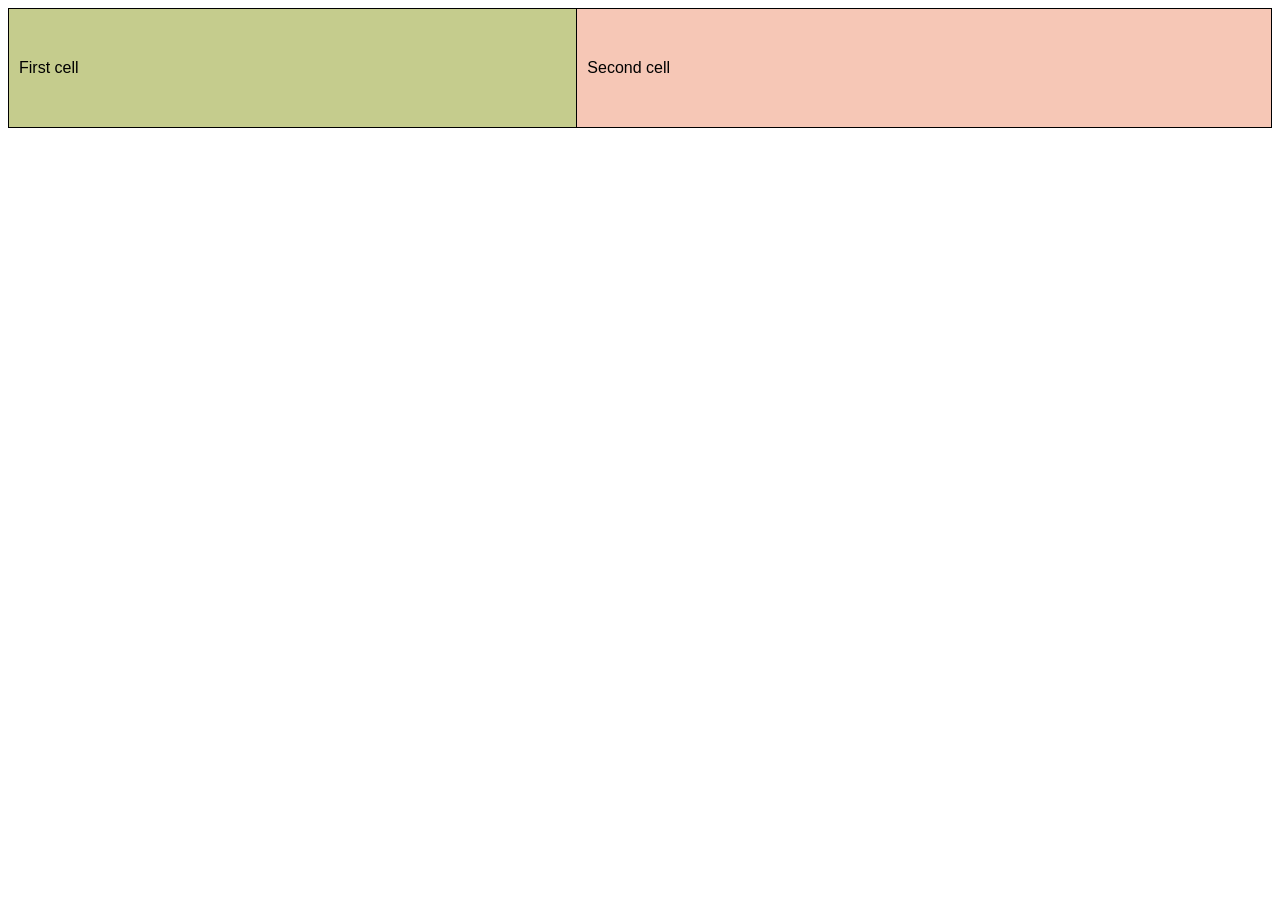
<file: cell01/ex05/tab.html>
<!DOCTYPE html>
<html lang="th">
<head>
    <meta charset="UTF-8">
    <title>Two Boxes Table</title>
    <style>
        table {
            width: 100%;           
            border-collapse: collapse; 
            border: 1px solid black;  
            font-family: sans-serif;  
        }
        td {
            padding: 50px 10px;    
            border: 1px solid black; 
            vertical-align: middle; 
        }
    
        .box-one {
            background-color: #C5CC8D; 
            width: 45%;
        }

        .box-two {
            background-color: #F6C7B6;
            width: 55%;
        }
    </style>
</head>
<body>
    <table>
        <tr>
            <td class="box-one">First cell</td>
            <td class="box-two">Second cell</td>
        </tr>
    </table>

</body>
</html>
</file>
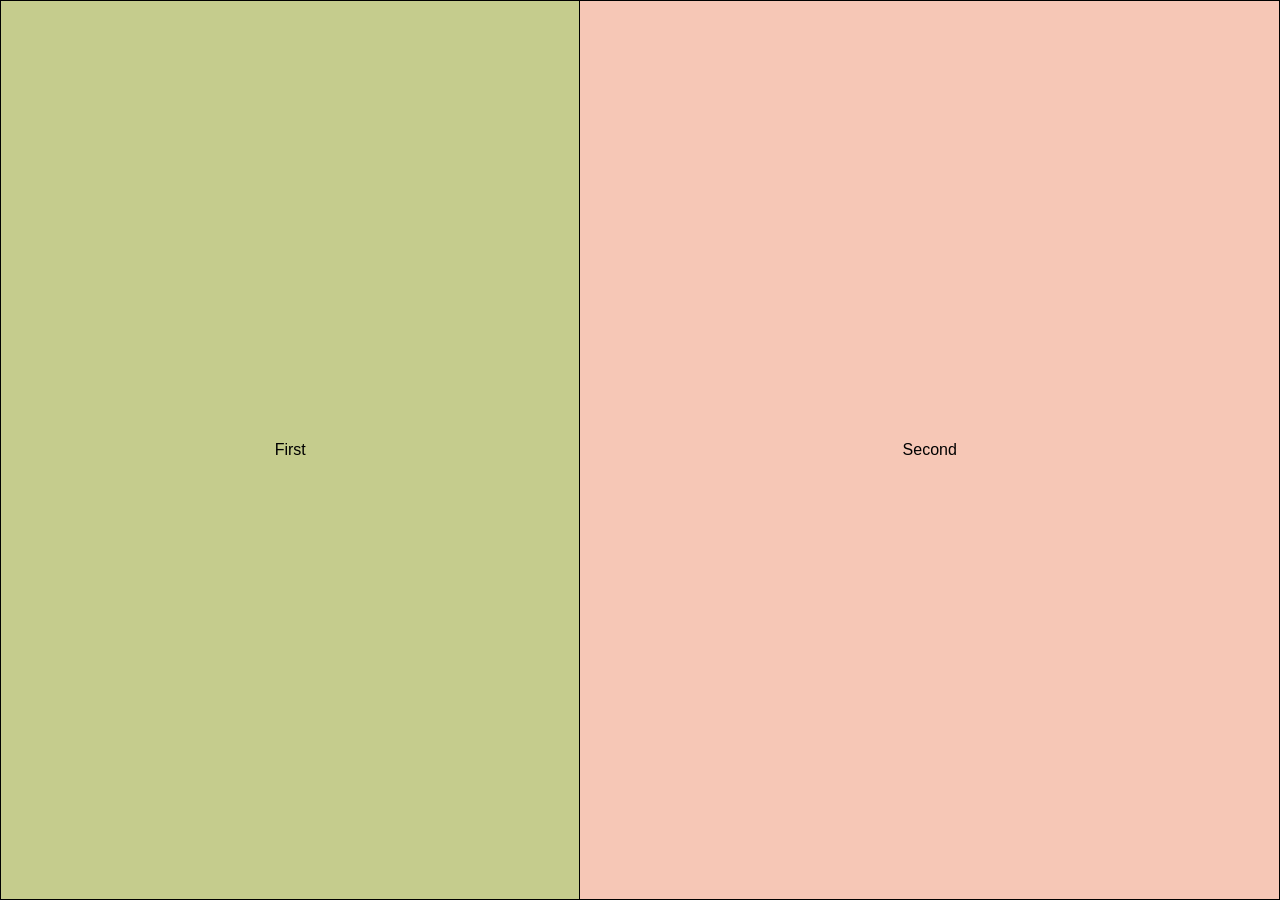
<file: cell01/ex06/responsive.html>
<!DOCTYPE html>
<html lang="th">
<head>
    <meta charset="UTF-8">
    <meta name="viewport" content="width=device-width, initial-scale=1.0">
    <title>Full Page Responsive Table</title>
    <style>
        html, body {
            height: 100%;
            width: 100%;
            margin: 0;
            padding: 0;
            overflow: hidden; 
        }
        table {
            width: 100%;           
            height: 100%;
            
            table-layout: fixed; 
            
            border-collapse: collapse; 
            border: 1px solid black;  
            font-family: sans-serif;  
        }
        td {
            padding: 20px;    
            border: 1px solid black; 
            vertical-align: middle; 
            text-align: center;     
        }
        .box-one {
            background-color: #C5CC8D; 
            width: 45%;
        }
        .box-two {
            background-color: #F6C7B6;
            width: 55%;
        }
    </style>
</head>
<body>

    <table>
        <tr>
            <td class="box-one">First </td>
            <td class="box-two">Second </td>
        </tr>
    </table>

</body>
</html>
</file>
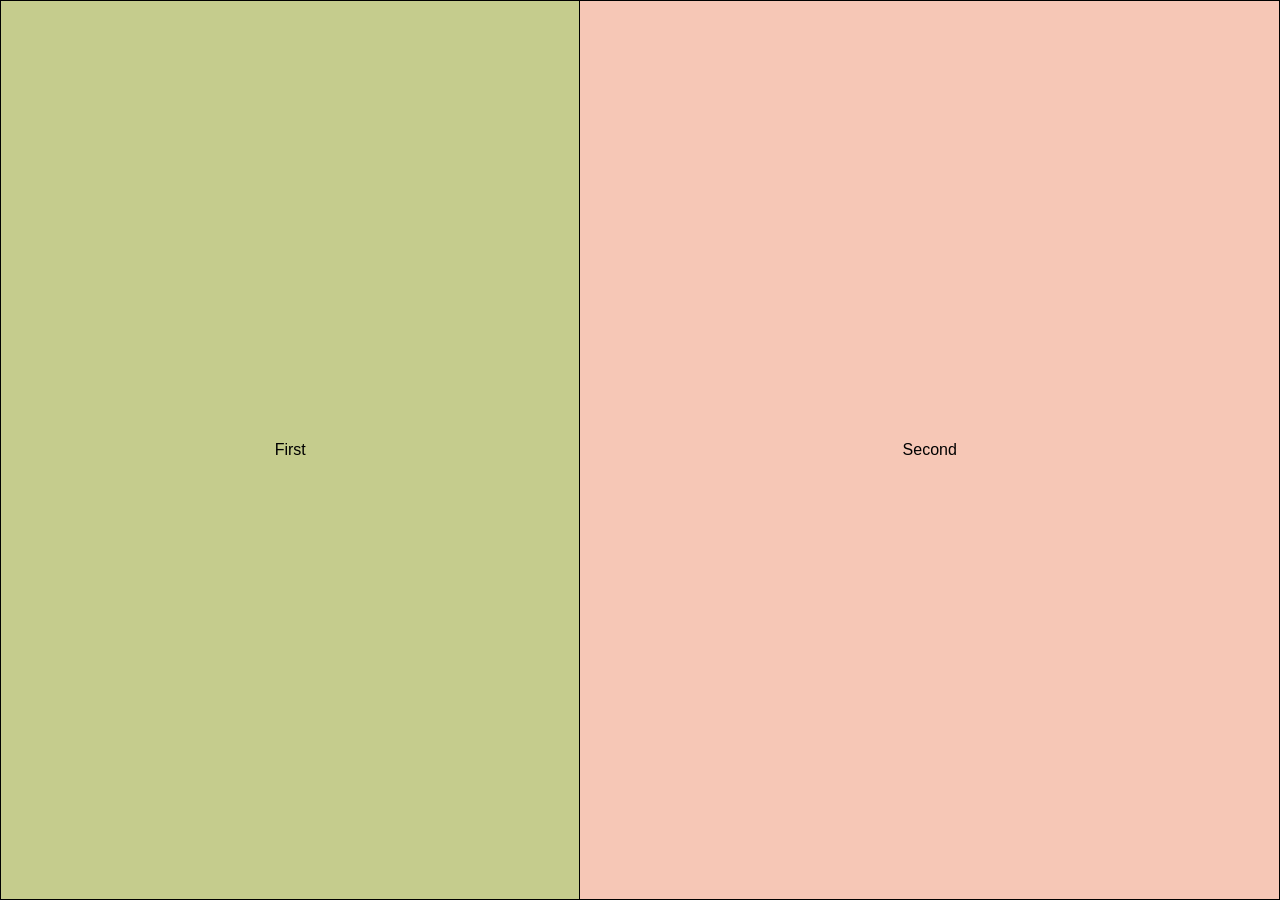
<file: cell02/ex00/responsive.html>
<!DOCTYPE html>
<html lang="th">
<head>
    <meta charset="UTF-8">
    <link rel="stylesheet" href="responsive.css">
    <meta name="viewport" content="width=device-width, initial-scale=1.0">
    <title>Full Page Responsive Table</title>
    <style>

    </style>
</head>
<body>

    <table>
        <tr>
            <td class="box-one">First </td>
            <td class="box-two">Second </td>
        </tr>
    </table>

</body>
</html>
</file>
<file: cell02/ex00/responsive.css>
html, body {
            height: 100%;
            width: 100%;
            margin: 0;
            padding: 0;
            overflow: hidden; 
        }
        table {
            width: 100%;           
            height: 100%;
            table-layout: fixed; 
            border-collapse: collapse; 
            border: 1px solid black;  
            font-family: sans-serif;  
        }
        td {
            padding: 20px;    
            border: 1px solid black; 
            vertical-align: middle; 
            text-align: center;     
        }
        .box-one {
            background-color: #C5CC8D; 
            width: 45%;
        }
        .box-two {
            background-color: #F6C7B6;
            width: 55%;
        }
</file>
